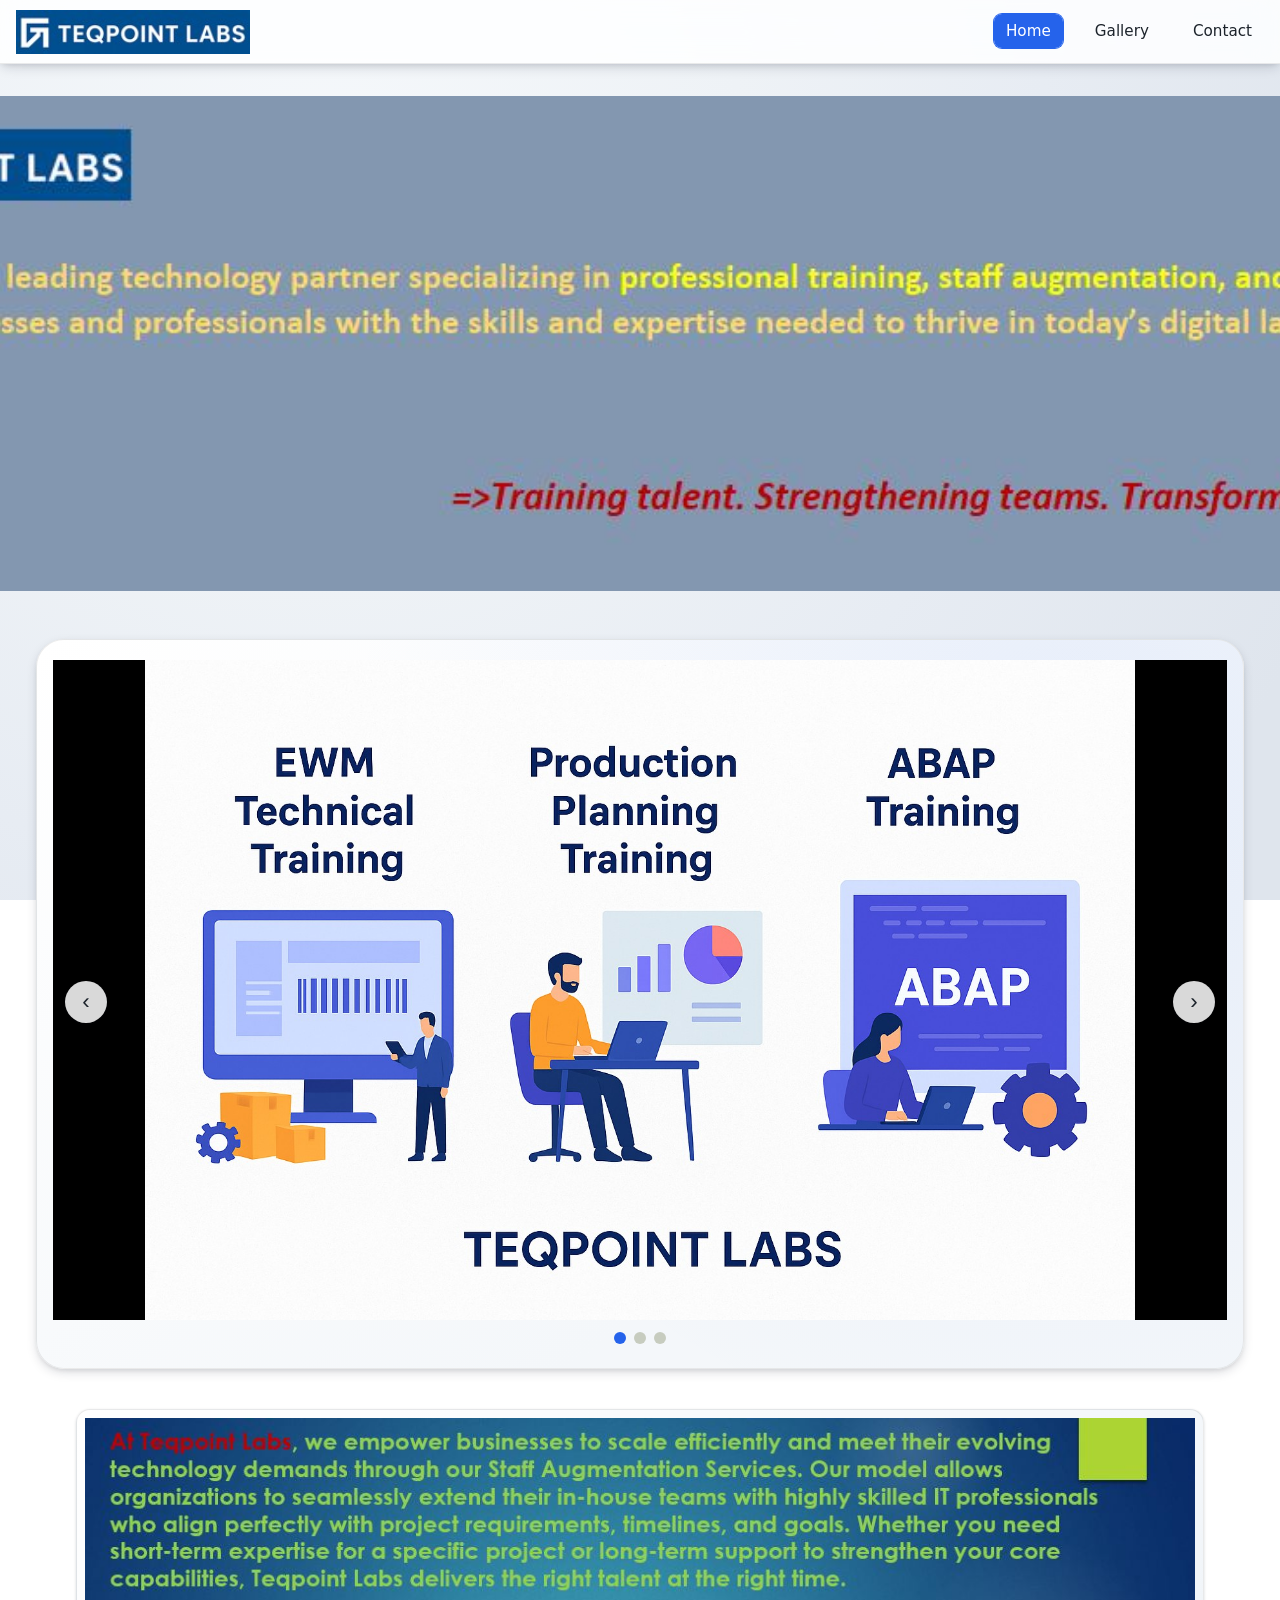
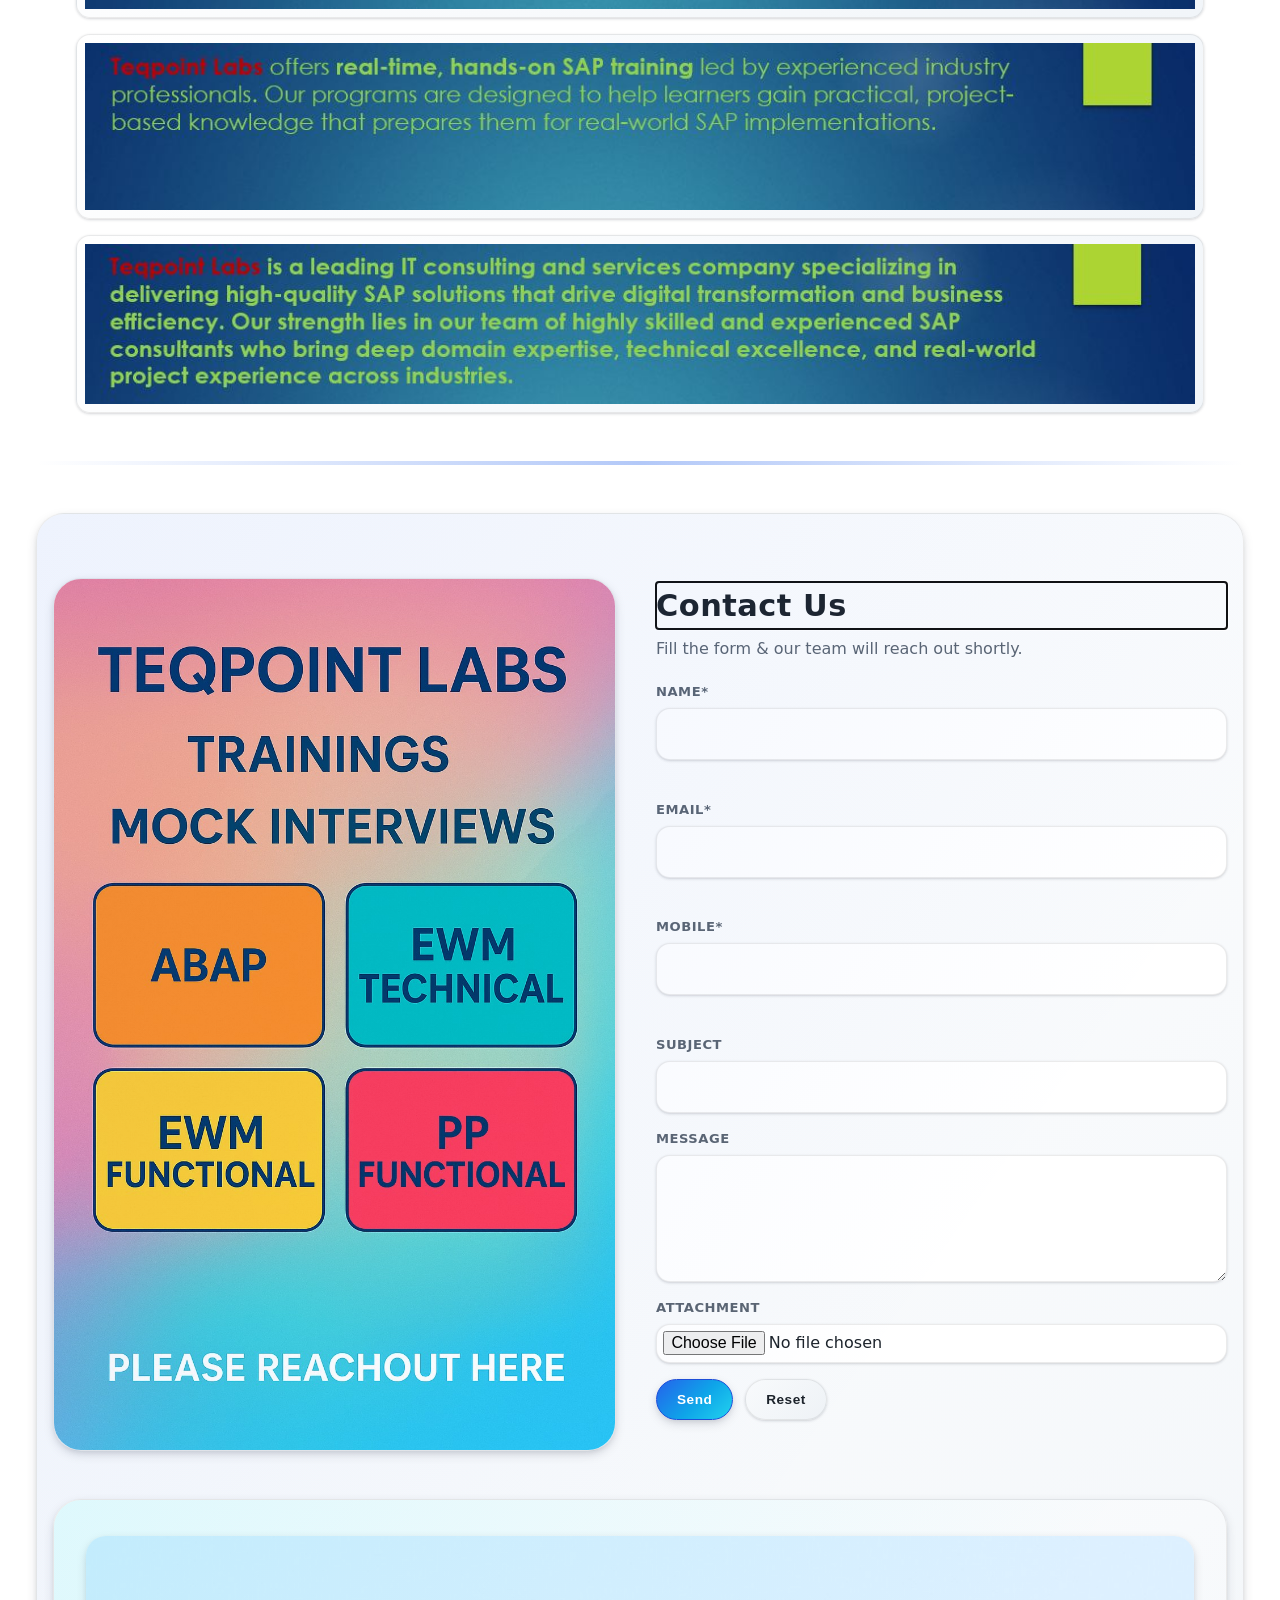
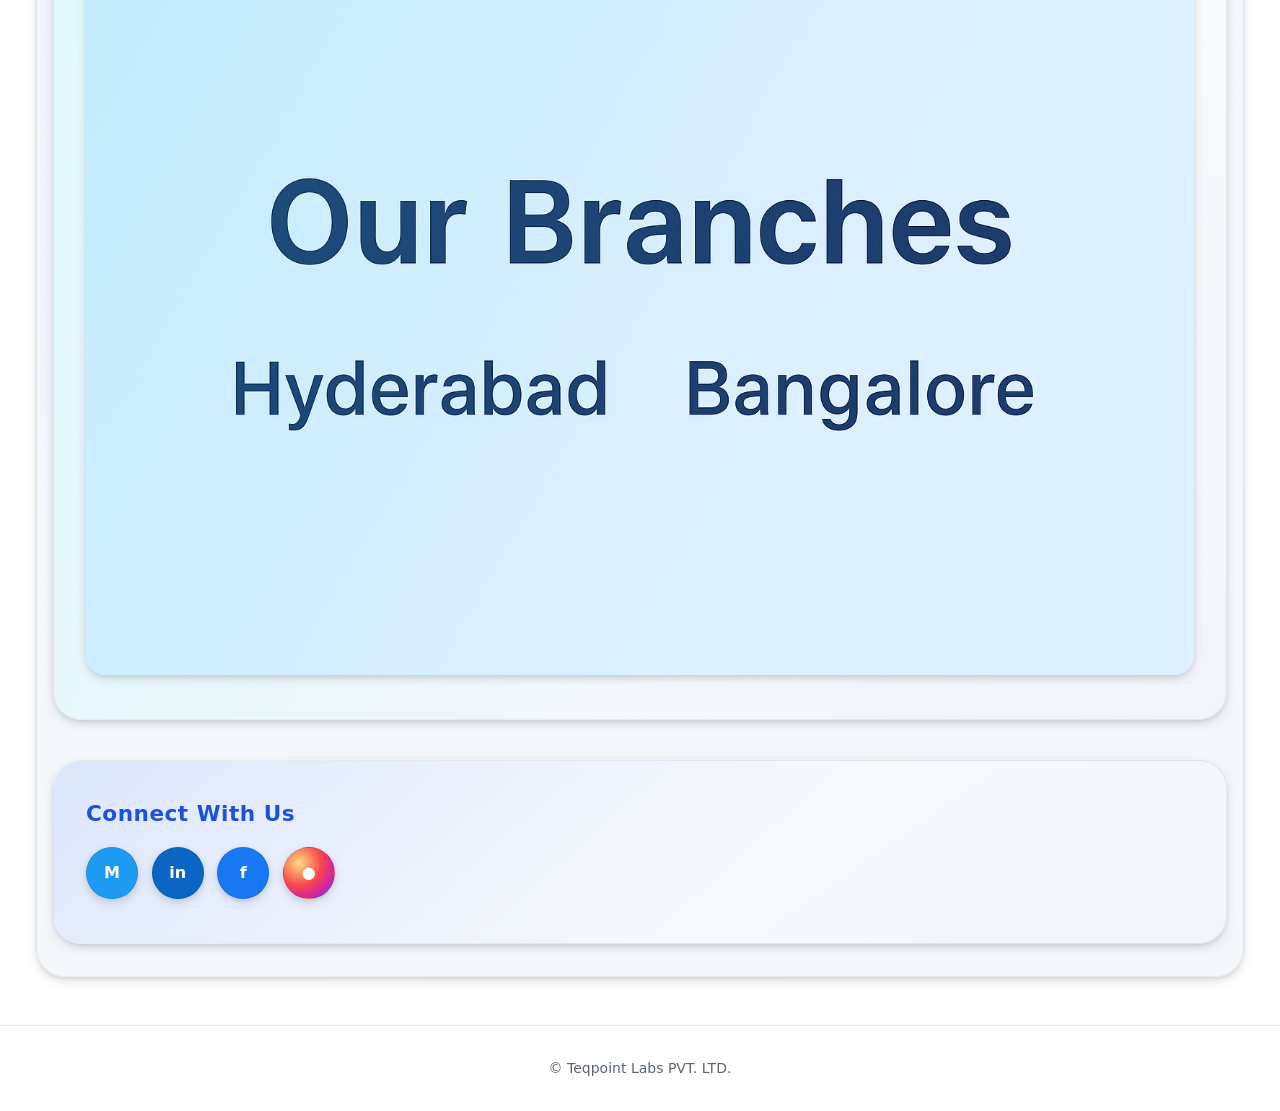
<file: index.html>
<!DOCTYPE html>
<html lang="en">
<head>
  <meta charset="UTF-8" />
  <meta name="viewport" content="width=device-width,initial-scale=1" />
  <title>Teqpoint Labs</title>
  <link rel="stylesheet" href="styles/styles.css" />
</head>
<body>
  <header class="site-header traditional">
    <a class="logo" href="#home" aria-label="Home">
      <img src="assets/images/TPLLOGO.jpg" alt="Training App" width="164" height="44" />
    </a>
    <nav class="primary-nav" aria-label="Main navigation">
      <ul>
        <li><a href="#home" data-view-link="home" aria-current="page">Home</a></li>
        <li><a href="#gallery" data-view-link="gallery">Gallery</a></li>
  <li><a href="#contact" id="contactNavLink">Contact</a></li>
      </ul>
    </nav>
  </header>

  <!-- Full-bleed training1 outside main width constraint -->
  <section class="hero hero-fullbleed" aria-label="training1 image" data-view="home">
    <img src="assets/images/TPLHEROIMAGE1.jpg" alt="training1 placeholder" />
  </section>

  <main>
    <!-- HOME VIEW -->
    <div id="view-home" class="app-view" data-view="home">
      <!-- Image Slider -->
      <section class="slider-section" aria-label="Home image slider">
        <div class="slider" data-slider role="region" aria-roledescription="carousel" aria-label="Featured images">
          <div class="slides" aria-live="polite">
            <figure class="slide" data-index="0"><img src="assets/images/TRAININGTPL.jpg" alt="Slide 1" /></figure>
            <figure class="slide" data-index="1"><img src="assets/images/STAFFAUGMENT_TPL.jpg" alt="Slide 2" /></figure>
            <figure class="slide" data-index="2"><img src="assets/images/EWMTPL_1.jpg" alt="Slide 3" /></figure>
          </div>
          <button class="slider-btn prev" aria-label="Previous slide">‹</button>
          <button class="slider-btn next" aria-label="Next slide">›</button>
          <div class="dots" role="tablist" aria-label="Slide selection"></div>
        </div>
      </section>

      <!-- Three Additional Images (vertical stack) -->
      <section class="stacked-images" aria-label="Additional images">
        <figure><img src="assets/images/TPL1_STAFFING.jpg" alt="Block image 1" /></figure>
        <figure><img src="assets/images/TPL2_TRAINING.jpg" alt="Block image 2" /></figure>
        <figure><img src="assets/images/TPL3_CONSULTING.jpg" alt="Block image 3" /></figure>
      </section>

      <div id="loadNextSentinel" class="second-screen-sentinel" aria-hidden="true"></div>
      <div id="secondScreenContainer" class="second-screen" hidden></div>
    </div>

    <!-- GALLERY VIEW (initially hidden) -->
    <div id="view-gallery" class="app-view" data-view="gallery" hidden>
      <section class="gallery-screen" aria-label="Gallery screen">
        <div class="page-intro">
          <h1>Gallery</h1>
        <!--  <p>Responsive sample grid using existing placeholder assets.</p> -->
        </div>
        <!-- Gallery Slider -->
        <section class="slider-section" aria-label="Gallery slider">
          <div class="slider" data-slider role="region" aria-roledescription="carousel" aria-label="Gallery slides">
            <div class="slides" aria-live="polite">
              <figure class="slide" data-index="0"><img src="assets/images/STAFFAUGMENT_TPL.jpg" alt="Showcase 1" /></figure>
              <figure class="slide" data-index="1"><img src="assets/images/TRAININGTPL.jpg" alt="Showcase 2" /></figure>
              <figure class="slide" data-index="2"><img src="assets/images/EWMTPL_1.jpg" alt="Showcase 3" /></figure>
            </div>
            <button class="slider-btn prev" aria-label="Previous slide">‹</button>
            <button class="slider-btn next" aria-label="Next slide">›</button>
            <div class="dots" role="tablist" aria-label="Slide selection"></div>
          </div>
        </section>
        <!-- Image Grid -->
        <section class="image-grid" aria-label="Gallery images">
          <figure><img src="assets/images/slide1.svg" alt="Gallery slide 1" /></figure>
          <figure><img src="assets/images/slide2.svg" alt="Gallery slide 2" /></figure>
          <figure><img src="assets/images/slide3.svg" alt="Gallery slide 3" /></figure>
          <figure><img src="assets/images/block1.svg" alt="Gallery block 1" /></figure>
          <figure><img src="assets/images/block2.svg" alt="Gallery block 2" /></figure>
          <figure><img src="assets/images/block3.svg" alt="Gallery block 3" /></figure>
        </section>
      </section>
    </div>

  </main>

  <footer class="site-footer">© Teqpoint Labs PVT. LTD.</footer>

  <script src="scripts/slider.js" defer></script>
  <script src="scripts/autoload.js" defer></script>
  <script src="scripts/contact.js" defer></script>
  <script src="scripts/spa.js" defer></script>
</body>
</html>
</file>
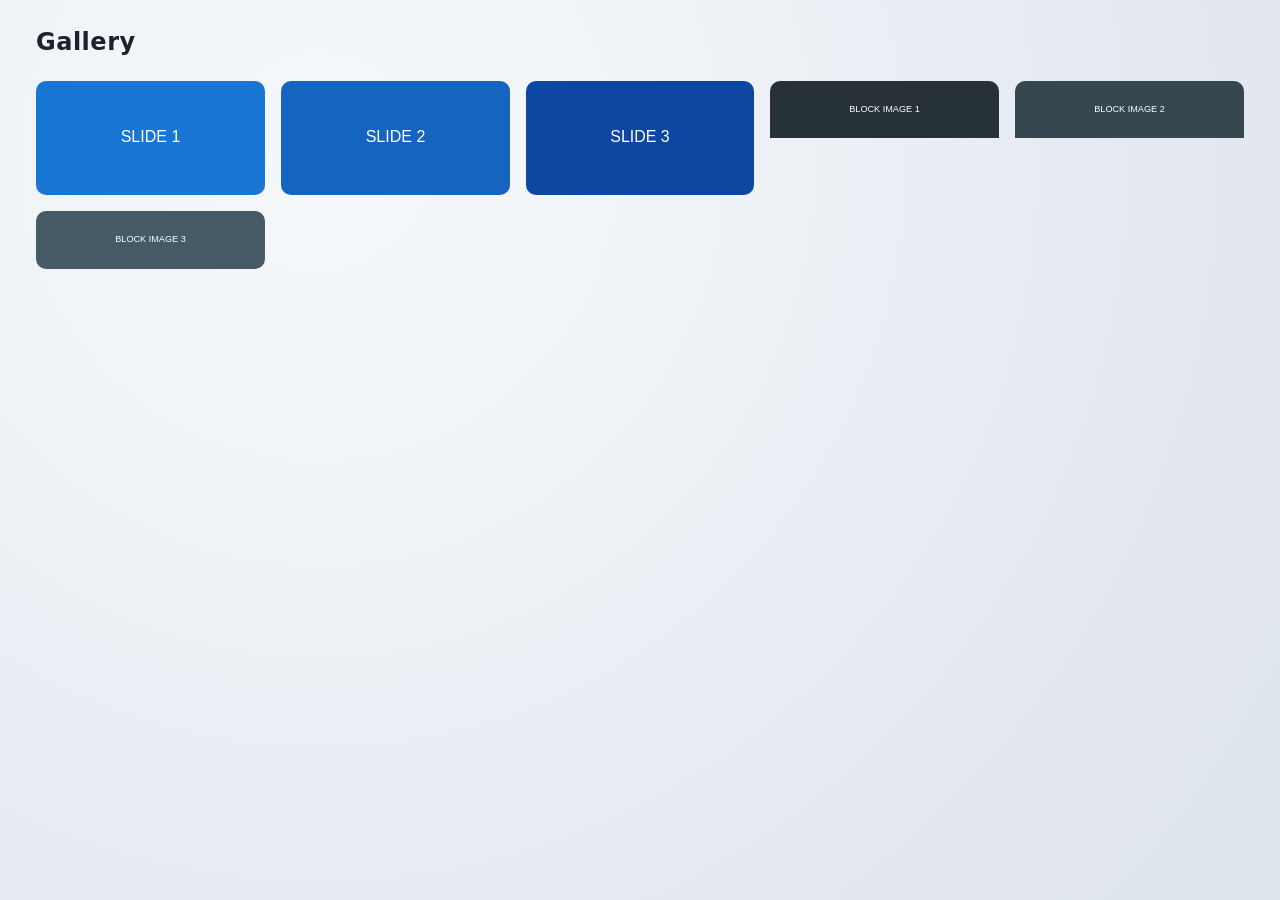
<file: gallery.html>
<!DOCTYPE html>
<html lang="en">
<head>
  <meta charset="UTF-8" />
  <meta name="viewport" content="width=device-width,initial-scale=1" />
  <title>Teqpoint Labs - Gallery</title>
  <link rel="stylesheet" href="styles/styles.css" />
</head>
<body>
  <main>
    <section class="page-intro">
      <h1>Gallery</h1>
    <!--  <p>Responsive sample grid using existing placeholder assets.</p> -->
    </section>
    <section class="image-grid" aria-label="Gallery images">
      <figure><img src="assets/images/slide1.svg" alt="Illustration slide 1" /></figure>
      <figure><img src="assets/images/slide2.svg" alt="Illustration slide 2" /></figure>
      <figure><img src="assets/images/slide3.svg" alt="Illustration slide 3" /></figure>
      <figure><img src="assets/images/block1.svg" alt="Block graphic 1" /></figure>
      <figure><img src="assets/images/block2.svg" alt="Block graphic 2" /></figure>
      <figure><img src="assets/images/block3.svg" alt="Block graphic 3" /></figure>
    </section>
  </main>
</body>
</html>
</file>
<file: styles/styles.css>
:root {
  /* Material 3 Light (sample token approximation) */
  --md-ref-palette-primary40: #386a20;
  --md-ref-palette-primary30: #255200;
  --md-ref-palette-secondary40: #55624c;
  --md-ref-palette-neutral90: #fdfcf6;
  --md-ref-palette-neutral99: #fffbfe;
  --md-ref-palette-neutral20: #2f312d;
  --md-ref-palette-surfaceVariant: #e3e7db;
  --md-ref-palette-outline: #74796f;

  --color-bg: var(--md-ref-palette-neutral99);
  --color-surface: #ffffff;
  --color-surface-alt: var(--md-ref-palette-neutral90);
  --color-accent: var(--md-ref-palette-primary40);
  --color-accent-alt: var(--md-ref-palette-primary30);
  --color-text: #1b1c18;
  --color-muted: #4d5049;
  --header-height: 64px;
  --transition: .28s cubic-bezier(.4,0,.2,1);
  --max-width: 1240px;
  --elevation-1: 0 1px 2px rgba(0,0,0,.14),0 1px 3px 1px rgba(0,0,0,.12);
  --elevation-2: 0 2px 6px rgba(0,0,0,.18),0 2px 4px 1px rgba(0,0,0,.14);
}

* { box-sizing: border-box; }
html, body { margin:0; padding:0; }
body {
  font-family: system-ui, -apple-system, Segoe UI, Roboto, Helvetica, Arial, sans-serif;
  background: var(--color-bg);
  color: var(--color-text);
  line-height: 1.4;
  -webkit-font-smoothing: antialiased;
}

img { display:block; max-width:100%; height:auto; }

.site-header {
  position: sticky;
  top:0; left:0; right:0;
  height: var(--header-height);
  display:flex;
  align-items:center;
  justify-content:space-between;
  padding:0 1rem;
  background: linear-gradient(90deg,var(--color-surface),#1f252d);
  border-bottom:1px solid #222a33;
  z-index:40;
}
.logo { display:inline-flex; align-items:center; gap:.5rem; text-decoration:none; }
.logo img { display:block; height:44px; width:auto; }
@media (max-width:520px){
  .logo img { height:38px; }
}

.menu-button {
  background:none; border:0; padding:.5rem; cursor:pointer; display:inline-flex; flex-direction:column; gap:4px; width:40px; height:40px; align-items:center; justify-content:center;
}
.menu-button span { width:22px; height:2px; background:var(--color-text); border-radius:2px; transition:var(--transition); }
.menu-button:focus-visible { outline:2px solid var(--color-accent); outline-offset:2px; }

/* Drawer */
.side-drawer {
  position:fixed; inset:0 auto 0 0; width:250px; transform:translateX(-100%);
  background: var(--color-surface);
  padding:1rem .75rem 2rem; display:flex; flex-direction:column; gap:.5rem;
  transition: var(--transition);
  z-index:60;
  box-shadow: 2px 0 12px rgba(0,0,0,.4);
}
.side-drawer.open { transform:translateX(0); }
.side-drawer ul { list-style:none; margin:0; padding:0; }
.side-drawer a { display:block; padding:.75rem .75rem; border-radius:6px; text-decoration:none; color:var(--color-text); font-weight:500; }
.side-drawer a:hover, .side-drawer a[aria-current="page"] { background: #222b35; }

.backdrop { position:fixed; inset:0; background:rgba(0,0,0,.5); z-index:50; }

main { max-width:var(--max-width); margin:0 auto; padding:0 1rem 3rem; }

.hero { border-radius:0; margin-top:0; box-shadow:none; }
.hero-fullbleed { width:100%; max-width:100%; margin:0; }
.hero-fullbleed img { width:100%; height: clamp(320px, 55vh, 600px); object-fit:cover; }

.slider-section { background: var(--color-surface); padding:1.25rem 1rem 1.5rem; margin-top:2rem; border-radius:20px; box-shadow: var(--elevation-2); }
.slider { position:relative; overflow:hidden; }
 .slides { display:flex; transition:var(--transition); touch-action:pan-y; gap:0; }
/* Normalize each slide height using a fixed aspect ratio so differently sized images align */
 .slide { min-width:100%; flex:0 0 100%; user-select:none; position:relative; aspect-ratio:16/9; display:flex; align-items:center; justify-content:center; overflow:hidden; background:#000; margin:0; }
/* Older browsers without aspect-ratio support fallback */
@supports not (aspect-ratio: 16/9) {
  .slide { height:0; padding-top:56.25%; }
  .slide > img { position:absolute; inset:0; }
}
 .slide img { width:100%; height:100%; object-fit:contain; flex:0 0 auto; background:#000; }
.slider-btn { position:absolute; top:50%; transform:translateY(-50%); background:rgba(255,255,255,.85); color: var(--color-text); box-shadow: var(--elevation-1); border:0; width:42px; height:42px; border-radius:50%; cursor:pointer; display:grid; place-items:center; font-size:1.4rem; backdrop-filter:blur(4px); }
.slider-btn:hover { background:#ffffff; }
.prev { left:.75rem; }
.next { right:.75rem; }

.dots { display:flex; gap:.5rem; justify-content:center; margin-top:.75rem; }
.dots button { width:12px; height:12px; border-radius:50%; border:0; background:#c7ccbf; cursor:pointer; transition:var(--transition); }
.dots button[aria-selected="true"] { background: var(--color-accent); }

.stacked-images { flex-direction:column !important; margin-top:2.5rem; }
.stacked-images figure { background: var(--color-surface); box-shadow: var(--elevation-1); padding:.5rem; }

/* Gallery */
.page-intro { margin:1.5rem 0 1rem; }
.image-grid { display:grid; gap:1rem; grid-template-columns:repeat(auto-fill,minmax(220px,1fr)); }
.image-grid figure { margin:0; border-radius:10px; overflow:hidden; position:relative; }
.image-grid figure img { width:100%; height:auto; transition:transform .6s; }
.image-grid figure:hover img { transform:scale(1.05); }

.site-footer { background: var(--color-surface); box-shadow: var(--elevation-1); text-align:center; padding:2rem 1rem; font-size:.875rem; color:var(--color-muted); }

/* Traditional Header/Nav Styles */
.site-header.traditional { gap:2rem; background: var(--color-surface); border-bottom:1px solid var(--md-ref-palette-surfaceVariant); box-shadow: var(--elevation-1); }
.primary-nav ul { list-style:none; margin:0; padding:0; display:flex; gap:1.25rem; }
.primary-nav a { text-decoration:none; color:var(--color-text); font-weight:500; font-size:.95rem; padding:.5rem .75rem; border-radius:6px; transition:var(--transition); }
.primary-nav a:hover, .primary-nav a[aria-current="page"] { background: var(--md-ref-palette-surfaceVariant); color: var(--color-text); }

/* Second Screen Container Styles */
.second-screen-sentinel { height:4px; width:100%; margin:3rem 0 0; background:linear-gradient(90deg,transparent,var(--color-accent),transparent); opacity:.35; border-radius:2px; }
.second-screen { background: var(--color-surface); padding:1.5rem 1rem 2rem; border-radius:20px; box-shadow: var(--elevation-2); margin-top:3rem; padding-top:1rem; border-top:1px solid #1e262e; animation:fadeIn .6s ease; }
.second-screen-title { margin:0 0 1rem; font-size:1.5rem; letter-spacing:.5px; color: var(--color-accent-alt); }

@keyframes fadeIn { from { opacity:0; transform:translateY(12px);} to { opacity:1; transform:translateY(0);} }

/* Contact Screen */
.contact-screen { margin-top:3rem; }
.contact-grid { display:grid; gap:2rem; align-items:stretch; }
.contact-image-col { display:flex; }
.contact-illustration { margin:0; width:100%; display:flex; align-items:center; justify-content:center; }
.contact-illustration img { width:100%; height:100%; object-fit:cover; border-radius:28px; box-shadow: var(--elevation-2); }
.contact-form-col { display:flex; flex-direction:column; }
.contact-title { margin:.25rem 0 .5rem; font-size:1.9rem; font-weight:600; }
.contact-subtitle { margin:0 0 1.25rem; color: var(--color-muted); }

.field-group { display:flex; flex-direction:column; gap:.35rem; margin-bottom:1rem; }
.field-group label { font-size:.82rem; font-weight:600; letter-spacing:.5px; text-transform:uppercase; color: var(--color-muted); }
.field-group input, .field-group textarea { font:inherit; padding:.8rem .9rem; border:1px solid var(--md-ref-palette-outline); border-radius:14px; background: var(--color-surface); color: var(--color-text); box-shadow: var(--elevation-1); }
.field-group input:focus, .field-group textarea:focus { outline:2px solid var(--color-accent); outline-offset:2px; border-color: var(--color-accent); }
.field-group textarea { resize:vertical; }
.field-error { margin:0; min-height:1.1rem; font-size:.7rem; color:#b3261e; }
.file-group input[type=file] { padding:.4rem; }

.actions { display:flex; gap:.75rem; margin-top:.25rem; }
.btn { appearance:none; cursor:pointer; border:1px solid transparent; background:#e2e6db; color:#2f312d; padding:.75rem 1.25rem; border-radius:24px; font-weight:600; font-size:.85rem; letter-spacing:.5px; transition:var(--transition); }
.btn:hover { background:#d6dacd; }
.btn.primary { background: var(--color-accent); color:#fff; }
.btn.primary:hover { background: var(--color-accent-alt); }
.btn:focus-visible { outline:3px solid var(--color-accent-alt); outline-offset:2px; }
.form-status { margin-top:.75rem; font-size:.8rem; color: var(--color-muted); min-height:1.2rem; }

/* Gallery Screen (SPA) */
.gallery-screen { background: var(--color-surface); padding:2rem 1.2rem 2.5rem; margin:2.5rem auto 0; border-radius:28px; box-shadow: var(--elevation-2); max-width:var(--max-width); }
.gallery-screen .page-intro h1, .gallery-screen .page-intro h2 { margin-top:0; }
.gallery-screen .image-grid { gap:1.15rem; }
.gallery-screen .image-grid figure { background: var(--color-surface-alt); padding:.4rem; box-shadow: var(--elevation-1); border:1px solid var(--md-ref-palette-surfaceVariant); display:flex; align-items:center; justify-content:center; position:relative; }
.gallery-screen .image-grid figure img { width:100%; height:100%; object-fit:cover; aspect-ratio: 4 / 3; border-radius:8px; }
.gallery-loading { padding:2rem 1rem; text-align:center; font-size:.9rem; color: var(--color-muted); }
.gallery-error { color:#b3261e; padding:1rem; }

/* Branches & Social */
.branches { margin:3rem 0 2.5rem; background: var(--color-surface); padding:1.75rem 1.25rem 2rem; border-radius:24px; box-shadow: var(--elevation-2); }
.section-heading { margin:0 0 1rem; font-size:1.35rem; font-weight:600; color: var(--color-accent-alt); }
.branch-list { list-style:none; margin:0 0 1.5rem; padding:0; display:grid; gap:.75rem; grid-template-columns:repeat(auto-fit,minmax(160px,1fr)); }
.branch-list li { background: var(--color-surface-alt); padding:.75rem .9rem; border-radius:14px; display:flex; flex-direction:column; gap:.25rem; font-size:.8rem; box-shadow: var(--elevation-1); }
.branch-list li strong { font-size:.85rem; letter-spacing:.5px; }
.branches-visual { margin:0; border-radius:20px; overflow:hidden; box-shadow: var(--elevation-2); }
.branches-visual img { width:100%; height:auto; display:block; }

.social-links { background: var(--color-surface); padding:1.75rem 1.25rem 2rem; border-radius:24px; box-shadow: var(--elevation-2); }
.social-list { list-style:none; margin:0; padding:0; display:flex; flex-wrap:wrap; gap:.85rem; }
.social-btn { --btn-size:52px; width:var(--btn-size); height:var(--btn-size); border-radius:50%; display:grid; place-items:center; text-decoration:none; font-weight:600; font-size:1rem; background: var(--color-accent); color:#fff; position:relative; box-shadow: var(--elevation-1); transition:var(--transition); }
.social-btn:hover { background: var(--color-accent-alt); }
.social-btn .icon { font-size:1rem; line-height:1; }
.social-btn.twitter { background:#1d9bf0; }
.social-btn.twitter:hover { background:#0c7fc7; }
.social-btn.linkedin { background:#0a66c2; }
.social-btn.linkedin:hover { background:#084f97; }
.social-btn.facebook { background:#1877f2; }
.social-btn.facebook:hover { background:#0f5ec5; }
.social-btn.instagram { background: radial-gradient(circle at 30% 30%, #ffdc80, #f9484a 45%, #d6249f 70%, #285AEB); }
.social-btn.instagram:hover { filter:brightness(.9); }

/* Provide scroll margin so anchored scroll or manual alignment doesn't hide the heading */
#contactSection { scroll-margin-top: 96px; }

@media (min-width:700px) {
  .hero { margin-top:2rem; }
  .slider-section { margin:3rem 0 2.25rem; }
  .stacked-images { flex-direction:column; }
}
@media (min-width:880px){
  .contact-grid { grid-template-columns: 1fr 1fr; }
  .contact-image-col { padding-right:.5rem; }
}
@media (max-width:879.98px){
  .contact-illustration img { max-height:340px; }
}
@media (min-width:900px){
  .gallery-screen { padding:2.5rem 2.5rem 3rem; }
  .gallery-screen .image-grid { grid-template-columns:repeat(auto-fill,minmax(240px,1fr)); }
  .branches { padding:2.25rem 2rem 2.75rem; }
  .social-links { padding:2.25rem 2rem 2.75rem; }
}

.app-view[hidden] { display:none !important; }
.app-view { animation: fadeIn .45s ease; }
.hero[hidden] { display:none !important; }

/* === Professional Theme Enhancements Override Layer === */
:root {
  --brand-primary: #2563eb;
  --brand-primary-alt: #1d4ed8;
  --brand-accent: #0ea5e9;
  --brand-accent-alt: #0891b2;
  --brand-gradient: linear-gradient(135deg,#2563eb 0%,#0ea5e9 55%,#22d3ee 100%);
  --neutral-50: #f5f8fb;
  --neutral-75: #eef2f6;
  --neutral-100: #e7ecf3;
  --neutral-150: #dfe5ed;
  --neutral-500: #5b6572;
  --neutral-900: #1c232b;
  --color-bg: radial-gradient(circle at 25% 18%, var(--neutral-50) 0%, var(--neutral-75) 35%, var(--neutral-100) 60%, var(--neutral-150) 90%);
  --color-surface: #ffffff;
  --color-surface-alt: #f4f7fa;
  --color-surface-tinted: linear-gradient(145deg,#ffffff 0%, #f4f7fa 70%);
  --color-elevated: linear-gradient(145deg,#ffffff,#f1f5f9);
  --color-accent: var(--brand-primary);
  --color-accent-alt: var(--brand-primary-alt);
  --color-accent-soft: rgba(37,99,235,.08);
  --color-text: var(--neutral-900);
  --color-muted: var(--neutral-500);
  --border-color: rgba(0,0,0,.08);
  --focus-ring-color: var(--brand-accent);
  --elevation-1: 0 1px 3px rgba(15,23,42,.15),0 1px 2px -1px rgba(15,23,42,.08);
  --elevation-2: 0 4px 12px -2px rgba(15,23,42,.18),0 2px 6px -2px rgba(15,23,42,.12);
  --elevation-3: 0 8px 28px -4px rgba(15,23,42,.22),0 4px 12px -2px rgba(15,23,42,.14);
  --radius-xs:4px; --radius-sm:8px; --radius-md:14px; --radius-lg:20px; --radius-xl:28px;
}

body { background: var(--color-bg); background-attachment: fixed; font-family: 'Inter', system-ui, -apple-system, Segoe UI, Roboto, Helvetica, Arial, sans-serif; line-height:1.55; }
h1,h2,h3 { font-family:'Inter', system-ui, -apple-system, Segoe UI, Roboto, Helvetica, Arial, sans-serif; font-weight:600; letter-spacing:.5px; }

.site-header.traditional { background: rgba(255,255,255,.85); backdrop-filter: blur(12px) saturate(180%); border-bottom:1px solid var(--border-color); box-shadow: var(--elevation-2); }
.primary-nav a { border-radius: var(--radius-sm); position:relative; }
.primary-nav a:hover { background: var(--color-accent-soft); }
.primary-nav a[aria-current="page"] { background: var(--color-accent); color:#fff; box-shadow:0 0 0 1px var(--color-accent); }
.primary-nav a.is-active:not([aria-current="page"]) { background: var(--color-accent-soft); color: var(--color-text); box-shadow:0 0 0 1px var(--color-accent-soft); }

.slider-section { background: var(--color-surface-tinted); border:1px solid var(--border-color); border-radius: var(--radius-xl); position:relative; overflow:hidden; }
.slider-section:before { content:""; position:absolute; inset:0; background: radial-gradient(circle at 85% 15%, rgba(37,99,235,.08), transparent 60%); pointer-events:none; }

.stacked-images figure { background: var(--color-elevated); border:1px solid var(--border-color); border-radius: var(--radius-md); }

.second-screen { background: var(--color-surface-tinted); border:1px solid var(--border-color); border-radius: var(--radius-xl); position:relative; overflow:hidden; }
.second-screen:before { content:""; position:absolute; inset:0; background: linear-gradient(125deg,rgba(37,99,235,.08),transparent 55%); pointer-events:none; }

.contact-illustration img { border:1px solid var(--border-color); border-radius: var(--radius-xl); }

.field-group input, .field-group textarea { border:1px solid var(--border-color); border-radius: var(--radius-md); transition:var(--transition); }
.field-group input:focus, .field-group textarea:focus { outline:2px solid var(--focus-ring-color); outline-offset:2px; border-color: var(--color-accent); box-shadow:0 0 0 4px rgba(37,99,235,.15); }

.btn { border:1px solid var(--border-color); background: linear-gradient(135deg,#f8fafc,#eef2f6); color:var(--color-text); border-radius:999px; position:relative; box-shadow: var(--elevation-1); }
.btn:before { content:""; position:absolute; inset:0; border-radius:inherit; background: linear-gradient(145deg,rgba(37,99,235,.15),transparent); opacity:0; transition:var(--transition); }
.btn:hover { transform:translateY(-2px); box-shadow: var(--elevation-2); }
.btn:hover:before { opacity:1; }
.btn.primary { background: var(--brand-gradient); color:#fff; border:1px solid var(--brand-primary-alt); box-shadow: var(--elevation-2); }
.btn.primary:hover { box-shadow: var(--elevation-3); }

.gallery-screen { background: var(--color-elevated); border:1px solid var(--border-color); border-radius: var(--radius-xl); position:relative; overflow:hidden; }
.gallery-screen:before { content:""; position:absolute; inset:0; background: radial-gradient(circle at 12% 18%, rgba(14,165,233,.12), transparent 55%); pointer-events:none; }
.gallery-screen .image-grid figure { border:1px solid var(--border-color); border-radius: var(--radius-md); }

.branches { background: var(--color-elevated); border:1px solid var(--border-color); border-radius: var(--radius-xl); position:relative; overflow:hidden; }
.branches:before { content:""; position:absolute; inset:0; background: linear-gradient(120deg,rgba(34,211,238,.15),transparent 65%); pointer-events:none; }
.branch-list li { background: linear-gradient(145deg,#ffffff,#f2f6fa); border:1px solid var(--border-color); border-radius: var(--radius-md); }

.social-links { background: var(--color-elevated); border:1px solid var(--border-color); border-radius: var(--radius-xl); position:relative; overflow:hidden; }
.social-links:before { content:""; position:absolute; inset:0; background: linear-gradient(140deg,rgba(37,99,235,.16),transparent 60%); pointer-events:none; }
.social-btn { background: var(--brand-gradient); border:1px solid var(--border-color); box-shadow: var(--elevation-2); overflow:hidden; }
.social-btn:hover { transform:translateY(-3px); box-shadow: var(--elevation-3); }

.site-footer { background: rgba(255,255,255,.85); backdrop-filter: blur(10px); border-top:1px solid var(--border-color); }

@media (min-width:900px){
  .slider-section, .second-screen, .gallery-screen, .branches, .social-links { backdrop-filter: blur(4px); }
}

/* === End Professional Theme Overrides === */
</file>
